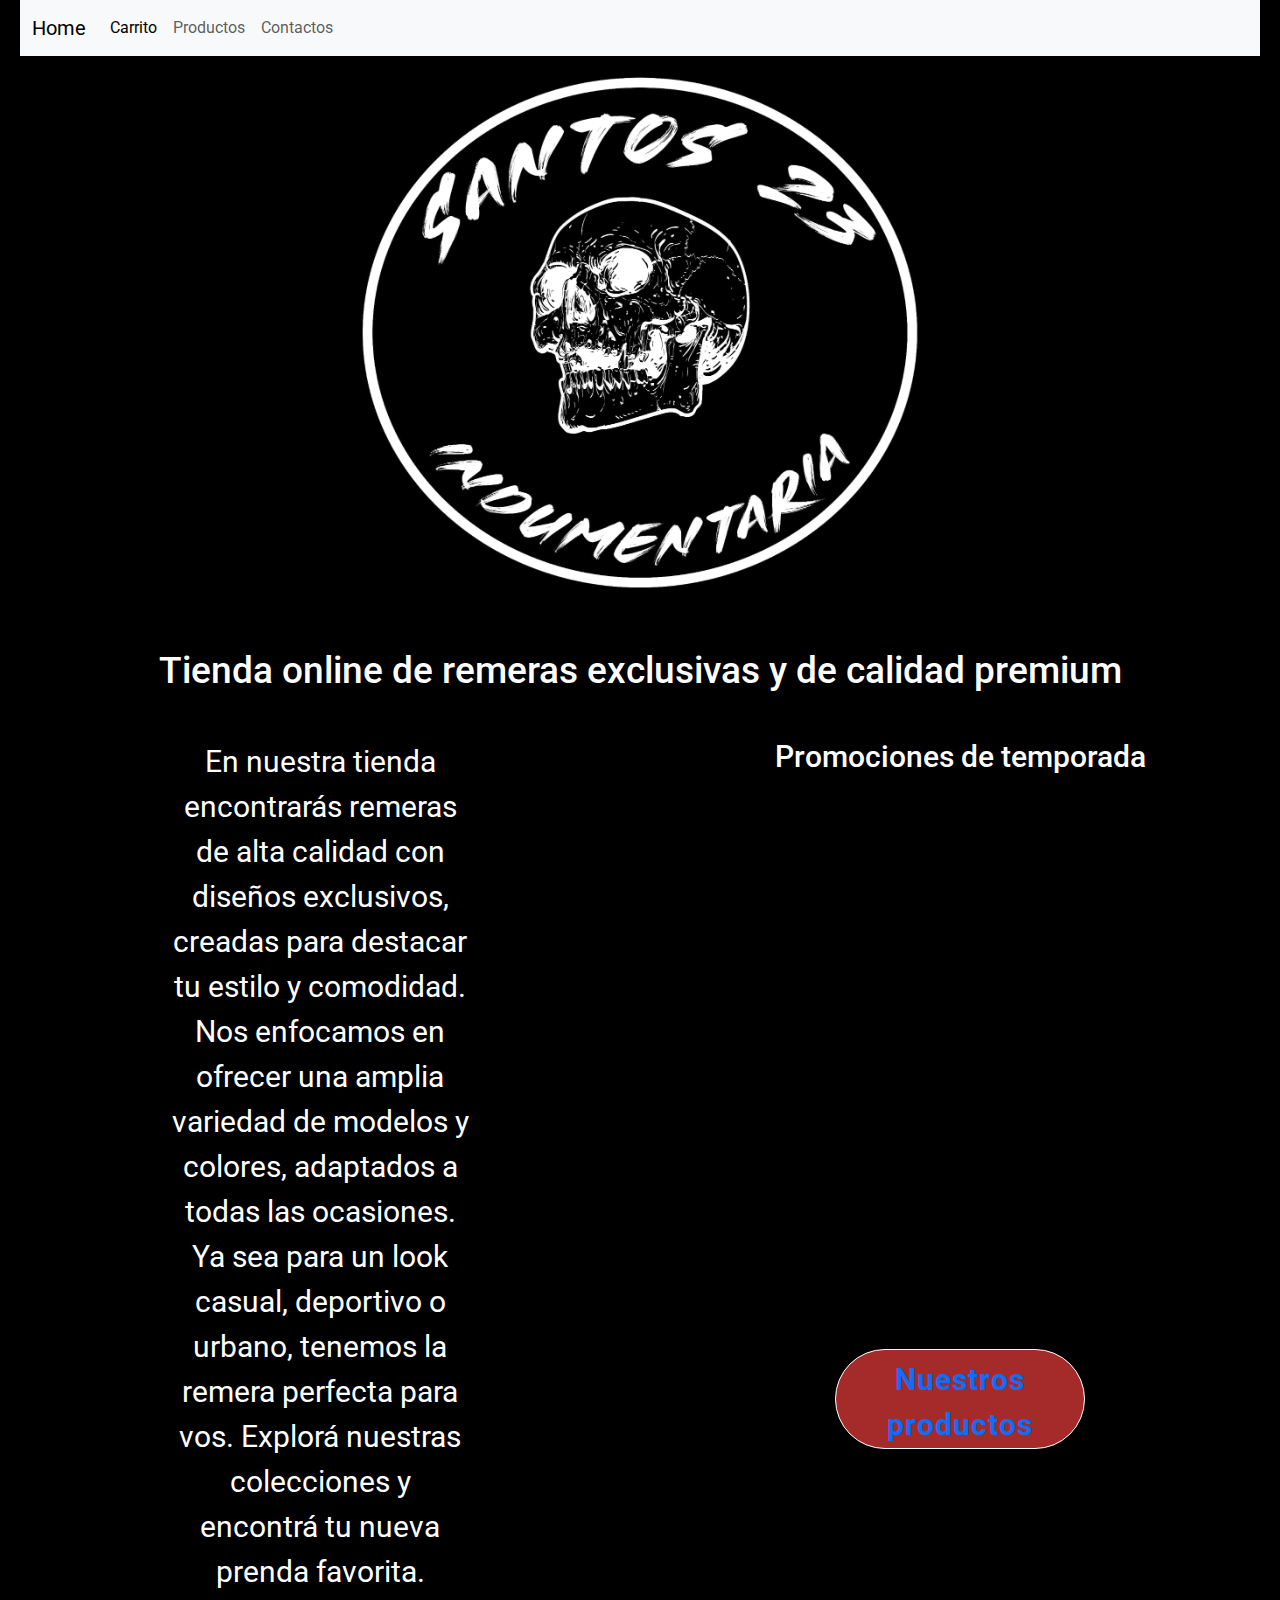
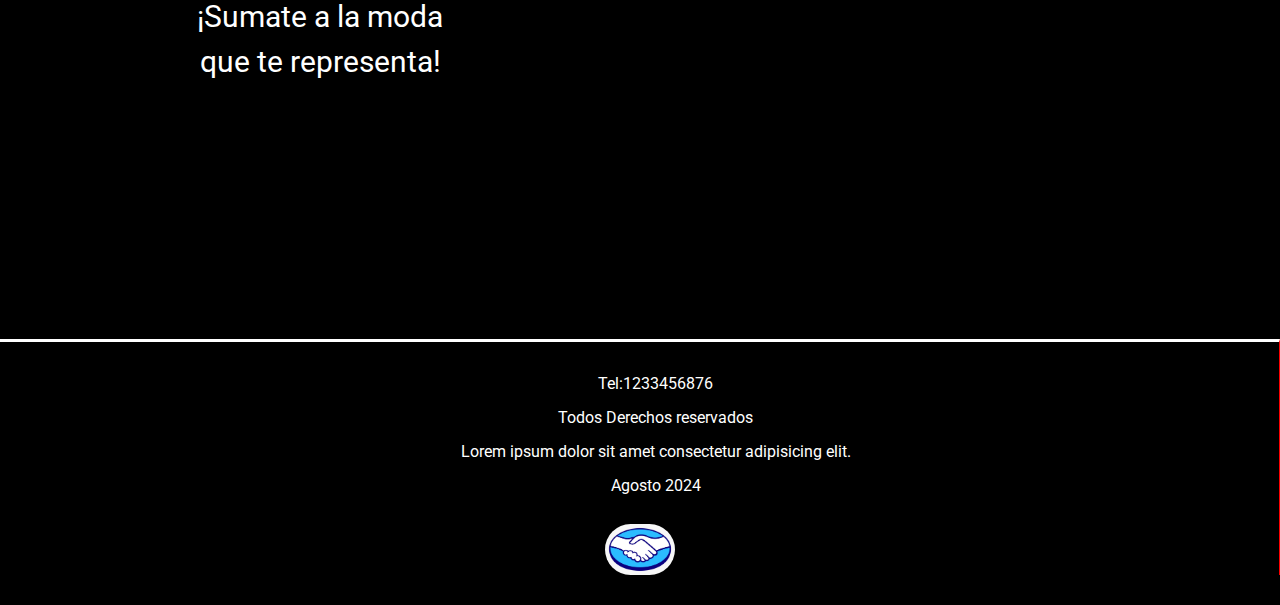
<file: index.html>
<!DOCTYPE html>
<html lang="es">
<head>
    <meta charset="UTF-8">
    <meta name="viewport" content="width=device-width, initial-scale=1.0">
    
    <!-- link de mi css -->
     <link rel="stylesheet" href="css/main.css">

    <!--Link de fuente (ROBOTO)-->
    <link rel="preconnect" href="https://fonts.googleapis.com">
    <link rel="preconnect" href="https://fonts.gstatic.com" crossorigin>
    <link href="https://fonts.googleapis.com/css2?family=Roboto:ital,wght@0,100;0,300;0,400;0,500;0,700;0,900;1,100;1,300;1,400;1,500;1,700;1,900&display=swap" rel="stylesheet">
     <link href="https://cdn.jsdelivr.net/npm/bootstrap@5.3.3/dist/css/bootstrap.min.css" rel="stylesheet" integrity="sha384-QWTKZyjpPEjISv5WaRU9OFeRpok6YctnYmDr5pNlyT2bRjXh0JMhjY6hW+ALEwIH" crossorigin="anonymous">
    <title>Santos 23</title>
</head>
<body class="body_general">
    <header class="header_home">
        
        
         <!-- menu de navegacion -->
         <nav class="navbar navbar-expand-lg bg-body-tertiary">
            <div class="container-fluid">
              <a class="navbar-brand" href="index.html">Home</a>
              <button class="navbar-toggler" type="button" data-bs-toggle="collapse" data-bs-target="#navbarNav" aria-controls="navbarNav" aria-expanded="false" aria-label="Toggle navigation">
                <span class="navbar-toggler-icon"></span>
              </button>
              <div class="collapse navbar-collapse" id="navbarNav">
                <ul class="navbar-nav">
                  <li class="nav-item">
                    <a class="nav-link active" aria-current="page" href="pages/carrito.html">Carrito</a>
                  </li>
                  <li class="nav-item">
                    <a class="nav-link" href="pages/productos.html">Productos</a>
                  </li>
                  <li class="nav-item">
                    <a class="nav-link" href="pages/contactos.html">Contactos</a>
                  </li>
                </ul>
              </div>
            </div>
          </nav>

<!-- logo de mi emprendimiento -->
          <div class="logo_home">
            <a  href="index.html">
                <img class="logo" src="img/logo.jpg" alt="">
            </a>
         </div>
    </header>

    <!-- pagina principal -->
    <main class="main-home">

        <h1 class="titulo_h1_home">Tienda online de remeras exclusivas y de calidad premium</h1>
        
        <div id="carouselExampleDark" class="carousel carousel-dark slide">
          <div class="carousel-indicators">
            <button type="button" data-bs-target="#carouselExampleDark" data-bs-slide-to="0" class="active" aria-current="true" aria-label="Slide 1"></button>
            <button type="button" data-bs-target="#carouselExampleDark" data-bs-slide-to="1" aria-label="Slide 2"></button>
            <button type="button" data-bs-target="#carouselExampleDark" data-bs-slide-to="2" aria-label="Slide 3"></button>
          </div>
          <div class="carousel-inner">
            <div class="carousel-item active" data-bs-interval="10000">
              <img class="img_car" src="img/Camisetas/camiseta-alternativa.jpg" class="d-block w-100" alt="...">
              <div class="carousel-caption d-none d-md-block">
                <h5 class="h5_carruce" >Camiseta Alternativa</h5>
                <p class="p_carruce">Some representative placeholder </p>
              </div>
            </div>
            <div class="carousel-item" data-bs-interval="2000">
              <img class="img_car" src="img/Camisetas/camiseta-titular.jpg" class="d-block w-100" alt="...">
              <div class="carousel-caption d-none d-md-block">
                <h5 class="h5_carruce" >Camiseta Titular</h5>
                <p class="p_carruce" >Some representative placeholder </p>
              </div>
            </div>
            <div class="carousel-item">
              <img class="img_car" src="img/Camisetas/camiseta_dibu.jpg" class="d-block w-100" alt="...">
              <div class="carousel-caption d-none d-md-block">
                <h5 class="h5_carruce">Third slide label</h5>
                <p class="p_carruce"> Some representative placeholder </p>
              </div>
            </div>
          </div>
          <button class="carousel-control-prev" type="button" data-bs-target="#carouselExampleDark" data-bs-slide="prev">
            <span class="carousel-control-prev-icon" aria-hidden="true"></span>
            <span class="visually-hidden">Previous</span>
          </button>
          <button class="carousel-control-next" type="button" data-bs-target="#carouselExampleDark" data-bs-slide="next">
            <span class="carousel-control-next-icon" aria-hidden="true"></span>
            <span class="visually-hidden">Next</span>
          </button>
        </div>

        <p class="text-home">En nuestra tienda encontrarás remeras de alta calidad con diseños exclusivos, creadas para destacar tu estilo y comodidad. Nos enfocamos en ofrecer una amplia variedad de modelos y colores, adaptados a todas las ocasiones. Ya sea para un look casual, deportivo o urbano, tenemos la remera perfecta para vos.

Explorá nuestras colecciones y encontrá tu nueva prenda favorita. ¡Sumate a la moda que te representa!

</p>
        
        <h2>Promociones de temporada</h2>
        
        <a class="img-home-movile" href="pages/info-producto.html">
            <img class="img_home"  src="img/remera.jpg" alt="">
        </a>
        <!-- Carrusel de Bootstrap -->

        <div id="carouselExampleDark" class="carousel carousel-dark slide">
          <div class="carousel-indicators">
            <button type="button" data-bs-target="#carouselExampleDark" data-bs-slide-to="0" class="active" aria-current="true" aria-label="Slide 1"></button>
            <button type="button" data-bs-target="#carouselExampleDark" data-bs-slide-to="1" aria-label="Slide 2"></button>
            <button type="button" data-bs-target="#carouselExampleDark" data-bs-slide-to="2" aria-label="Slide 3"></button>
          </div>
          <div class="carousel-inner">
            <div class="carousel-item active" data-bs-interval="10000">
              <img class="img_car" src="img/Camisetas/camiseta-alternativa.jpg" class="d-block w-100" alt="...">
              <div class="carousel-caption d-none d-md-block">
                <h5 class="h5_carruce" >Camiseta Alternativa</h5>
                <p class="p_carruce">Some representative placeholder </p>
              </div>
            </div>
            <div class="carousel-item" data-bs-interval="2000">
              <img class="img_car" src="img/Camisetas/camiseta-titular.jpg" class="d-block w-100" alt="...">
              <div class="carousel-caption d-none d-md-block">
                <h5 class="h5_carruce" >Camiseta Titular</h5>
                <p class="p_carruce" >Some representative placeholder </p>
              </div>
            </div>
            <div class="carousel-item">
              <img class="img_car" src="img/Camisetas/camiseta_dibu.jpg" class="d-block w-100" alt="...">
              <div class="carousel-caption d-none d-md-block">
                <h5 class="h5_carruce">Third slide label</h5>
                <p class="p_carruce"> Some representative placeholder </p>
              </div>
            </div>
          </div>
          <button class="carousel-control-prev" type="button" data-bs-target="#carouselExampleDark" data-bs-slide="prev">
            <span class="carousel-control-prev-icon" aria-hidden="true"></span>
            <span class="visually-hidden">Previous</span>
          </button>
          <button class="carousel-control-next" type="button" data-bs-target="#carouselExampleDark" data-bs-slide="next">
            <span class="carousel-control-next-icon" aria-hidden="true"></span>
            <span class="visually-hidden">Next</span>
          </button>
        </div>

         <!-- Carrusel de Bootstrap -->


        <div class="boton">
            <a class="btn_ver_mas" href="pages/productos.html">
                Nuestros productos
            </a>
        </div>
    </main>

    <!-- pie de pagina -->
    <footer>
        <ul>
            <li>Tel:1233456876</li>
            <li>Todos Derechos reservados</li>
            <li>Lorem ipsum dolor sit amet consectetur adipisicing elit.</li>
            <li>Agosto 2024</li>
        </ul>
        <img src="img/mp.jpeg" alt="imagen-mercadopago" width="70">
    </footer>
    
</body>
<script src="https://cdn.jsdelivr.net/npm/bootstrap@5.3.3/dist/js/bootstrap.bundle.min.js" integrity="sha384-YvpcrYf0tY3lHB60NNkmXc5s9fDVZLESaAA55NDzOxhy9GkcIdslK1eN7N6jIeHz" crossorigin="anonymous"></script>
</html>
</file>
<file: css/main.css>
/* reset */

*{
  margin: 0;
  padding: 0;
  box-sizing: border-box;
  color: white;
  font-family: "Roboto",sans-serif;
  
}


/*estilos de body*/

.body_general{
    background-color: black;
    max-width: 100%;
}

/* estilos de header */

.header_home {
    display: flex;
    flex-direction: column;
    position: relative;
    padding: 0 20px;
    background-color: black;
    
}

/*estilos de nav */


#en-el-sitio{
    font-weight: bold;
    color: black;

}





/*Estilos de titulo home*/



/*estilos nav home */


/* estilo para el logo */
.logo_home{
    display: flex;
    flex-direction: row;
    justify-content: center;


}
.logo{
    max-width: 100%
    
}
.box_img_li{
    display: flex;
    flex-direction: column;
    align-items: center;
    
}
.box_img_li img {
    margin-bottom: 5px;
    width: 40px;
    border-radius: 10px;
    
}
/*--------------------------------------*/

/* estilo para el logo / pages*/

.box_logo_pages{
    width: 150px;
    min-width: 145px;
    height: 47px;
    overflow: hidden; 
}

.box_logo_pages img{
    left: -115px;
    top: -203px;
    position: relative;
    width: 370px;
}

nav ul {
    margin: 0;
    padding: 0;
    list-style-type: none; 
}




/* estilo de main*/


.main-home{
    text-align: center;
    
}
.main-home h1 {
    font-size: 230%;
    margin-top: 10px;
    margin-bottom: 50px;
}

.main-home h2 {
    font-size: 30px;
    margin-bottom: 30px;
   
}

.text-home{
display: block;
margin: 0 auto;
margin-bottom:50px ;
width: 80%;
}

.img_home{
    border-radius: 10px;
    border: 1px solid white;
    padding: 7px;
    width: 340px;
}



.box_articulo_producto div{
    text-align: center;
}



.boton {
    border: 1px solid white;
    width: 150px;
    margin: 0 auto;
    padding: 7px;
    margin-top: 10px;
    margin-bottom: 20px;
    border-radius: 75px;
    padding-left: 8px;
    padding-right: 8px;
    font-size: 16px;
    letter-spacing: 1px;
    font-weight: bolder;
    text-decoration: none;

}



/*ESTILOS GRID DE PRODUCTOS*/
.productos{
    margin-bottom: 30px;
}

.productos div{
    
    display: flex;
    flex-direction: column;
    align-items: center;
    row-gap: 10px;  
    background-color: dimgray;
    border-radius: 8px;
   
 }

.titulo_h1_productos{
    text-align: center;
    margin-top: 50px;
    margin-bottom:50px ;


}

.box_productos{
    display: grid;
    grid-template-columns: 1fr 1fr;
    gap: 10px;
    row-gap: 25px;

}



.product_card h3{

    text-align: center;
    padding-top: 5px;

}

.product_card a {
    margin-bottom: 5px;
    text-decoration: none;
    font-size: 18px;
    font-weight:bold ;
    border: 2px solid white;
    padding: 5px;
    border-radius: 9px;
}

.product_card img {
    border-radius: 8px;


}

.product_card img:hover{
    scale: 1.1;
    outline-color: white;
}


/* estilos de Informacion de producto*/

.main_info_prod{
    width: max-content;
    display: flex;
    flex-direction: column;
    margin: 0 auto;
}
.box_article_info{
    border-radius: 8px;
    background-color: white;
    margin-bottom: 20px;
}

.box_articulo_producto{
    display: flex;
    justify-content: center;
    flex-direction: column;
    width: max-content;
    border-radius: 8px;
    padding:5px;
}

.box_articulo_producto h2 {
    margin-bottom: 20px;
    text-align: center;
    color: black;
}
.titulo_h1_info{
    text-align: center;
    margin-top: 50px;
    margin-bottom:50px;
}

.Box_img_producto{
    display: flex;
    flex-direction:row;
}

.Box_img_producto div {
    display: flex;
    flex-direction: column;
    justify-content: center;
    background-color: white;
    padding-left:5px ;
    padding-right:5px ;
    

}

.img_produto_info{
    width: 310px;
}

.flechaiz {
    width: 40px;
    height: 40px;
}

.flechader {
    width: 40px;
    height: 40px; 
}

.detalles_info{
    background-color: dimgray;
   border-top: 1px solid black;
   border-bottom: 1px solid black;
    padding:5px;
    max-width:420px;
    margin-bottom: 20px;

}
.detalles_info :first-child{
    text-align: center;
    margin-bottom: 10px;
}

/* estilos de footer */
footer{
   display: flex;
   flex-direction: column;
   justify-content: space-around;
   text-align: center;
   border-top: 3px solid white;
   padding-top: 20px;
   max-width: 100%;
   margin-bottom: 30px;
   border-right: 1px solid red;
   /* reset */
}

footer li {
    margin-top: 10px;
    margin-bottom:10px ;
    list-style: none;
}

footer img {
    border-radius: 80px;
    margin: 0 auto;
}

/*estilos de contactos*/
.h1_contactos{
    text-align: center;
    margin-bottom: 20px;
    margin-top: 20px;
}

.main_contactos{
    
    display: flex;
    flex-direction: column;
    height:max-content;
    width: 430px;
    margin: 0 auto;
}


.box_li_redes{

    display: grid;
    grid-template-columns: 1fr 1fr;
    grid-template-rows: 100px 100px;
    gap: 5px;
    margin-bottom: 40px;
    margin-top: 20px;
  
    
}

.box_li_redes li {
    display: flex;
    flex-direction: column;
    justify-content: center;
    background: dimgray;
    border:1px solid white;
    box-shadow: 2px 2px 4px;
    text-align: center;
    list-style: none;
    height: 50px;
    width:170px;
    margin: 0 auto;
    border-radius: 8px;
      
}

.box_comentarios{
    display: flex;
    flex-direction: column;

}

.formulario{
    display: flex;
    flex-direction: column;
    margin-top: 20px;
}

.entrada_nombre{
    height: max-content;
    font-size: 20px;

}

.Entrada_Email{
    height: max-content;
    font-size: 20px;

}

.box_comentario{
    height: 130px;
    font-size: 20px;
   

}

.btn_form{
    height: max-content;
    font-size: 20px;
    margin-bottom: 20px;
    color: black;
    font-size: 25px;
}

/*Estilos de Carrito*/

.main_carrito{
    display: flex;
    flex-direction: column;
    row-gap: 20px;
}

.h1_carrito{
    text-align: center;
    margin-bottom: 20px;
    margin-top: 30px;
    margin: 0 auto;
}

.img_carrito{
    width: 300px;
    border-radius: 8px;
    margin: 0 auto;

}
.box-carrito{
    display: flex;
    flex-direction: column;
    background-color: dimgray;
    margin: 0 auto;
    padding: 20px;
    border-radius: 8px;
}
.box_detalles_carrito{
    flex-direction: column;
    display: flex;  
    list-style: none;
    margin-top: 10px;    
}

.section_pagos{
    background-color: dimgray;
    padding: 5px;
    margin: 0 auto;
    border-radius: 8px;
    margin-bottom: 20px;
}

.h3_carrito{
    text-align: center;
    font-size: 30px;
    
}
.Box_li_carrito{
    display: flex;
    flex-direction: row;
    justify-content: space-around;
    list-style: none;
    margin-top: 20px;
    margin-bottom: 20px;
}

.Box_li_carrito img{
width: 40px;
height: 40px;
border: 1px solid white;


}
.envios{
    font-size: 20px;
    flex-direction: column;
    display: flex;
    row-gap: 20px;
    margin-bottom: 20px;
}

.envios p{
    text-align: center;
}

.btn_pagos{
   
    height: max-content;
    margin-bottom: 20px;
    color: black;
    font-size: 25px;
    width: max-content;
    margin:0 auto;
    padding: 5px;
    border-radius: 8px;
}

/* carrusel  */

#carouselExampleDark{
    display: none;
}



/*Media Queries de Desktop*/


@media only screen and (min-width: 1024px) {
    .main-home{
        display: grid;
        grid-template-columns: 1fr 1fr;
        grid-template-rows: 100px 1fr 1fr ;
        flex-direction: row;
        
        height: 1300px;
    }

    .img-home-movile{
        display: none;
    }

    .logo_home{
        width: 700px;
        margin: 0 auto;   
    }
    .boton{
        
        background-color: brown;
      
        width: 250px;
        height: 100px;
        grid-column: 2 / 2 ;

        
    }
    .btn_ver_mas{
        margin: 0;
        padding: 0;
        font-size: 30px;
        text-decoration: none;

    }

    .Carrucel_promo{
        grid-column: span 2;
    }

    .titulo_h1_home{
        grid-column: span 2;
        font-size: 60px ;
    }

    .img_car {
        width: 400px;
        height: 400px;

    }
    #carouselExampleDark{
        margin: 0 auto;
        border-radius: 8px;
        background-color: white;
        width: 500px;
    }

.h5_carruce{
color: white;
}
    .p_carruce{
        color: white;
    }

.text-home{
    width: 300px;
    font-size: 30px;
    height: 300px;
}



/*media queries productos*/



.box_productos{
    display: grid;
    grid-template-columns:1fr 1fr 1fr ;
    row-gap: 50px;

}

.img-producto{
   width:  300px;
}
}
</file>
